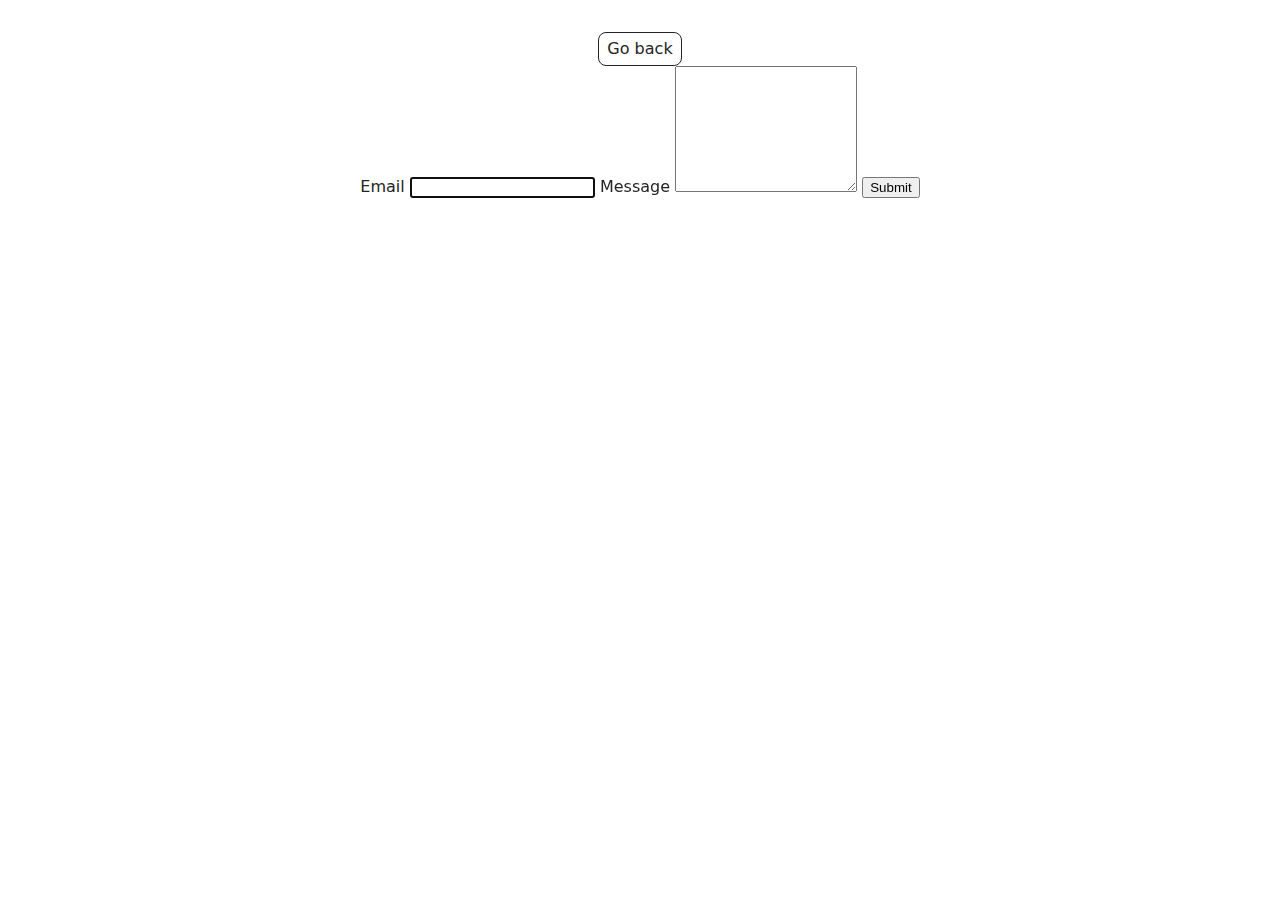
<file: src/2-form.html>
<!DOCTYPE html>
<html lang="en">

<head>
  <meta charset="UTF-8" />
  <meta http-equiv="X-UA-Compatible" content="IE=edge" />
  <meta name="viewport" content="width=device-width, initial-scale=1.0" />
  <title>Form</title>
  <link rel="stylesheet" href="./css/styles.css" />
</head>

<body>

  <main>
    <div class="container">
      <a class="back-link" href="./index.html">Go back</a>
      <form class="feedback-form" autocomplete="off">
        <label>
          Email
          <input type="email" name="email" autofocus />
        </label>
        <label>
          Message
          <textarea name="message" rows="8"></textarea>
        </label>
        <button type="submit">Submit</button>
      </form>



    </div>
  </main>
  <script type="module" src="./js/2-form.js"></script>
</body>

</html>
</file>
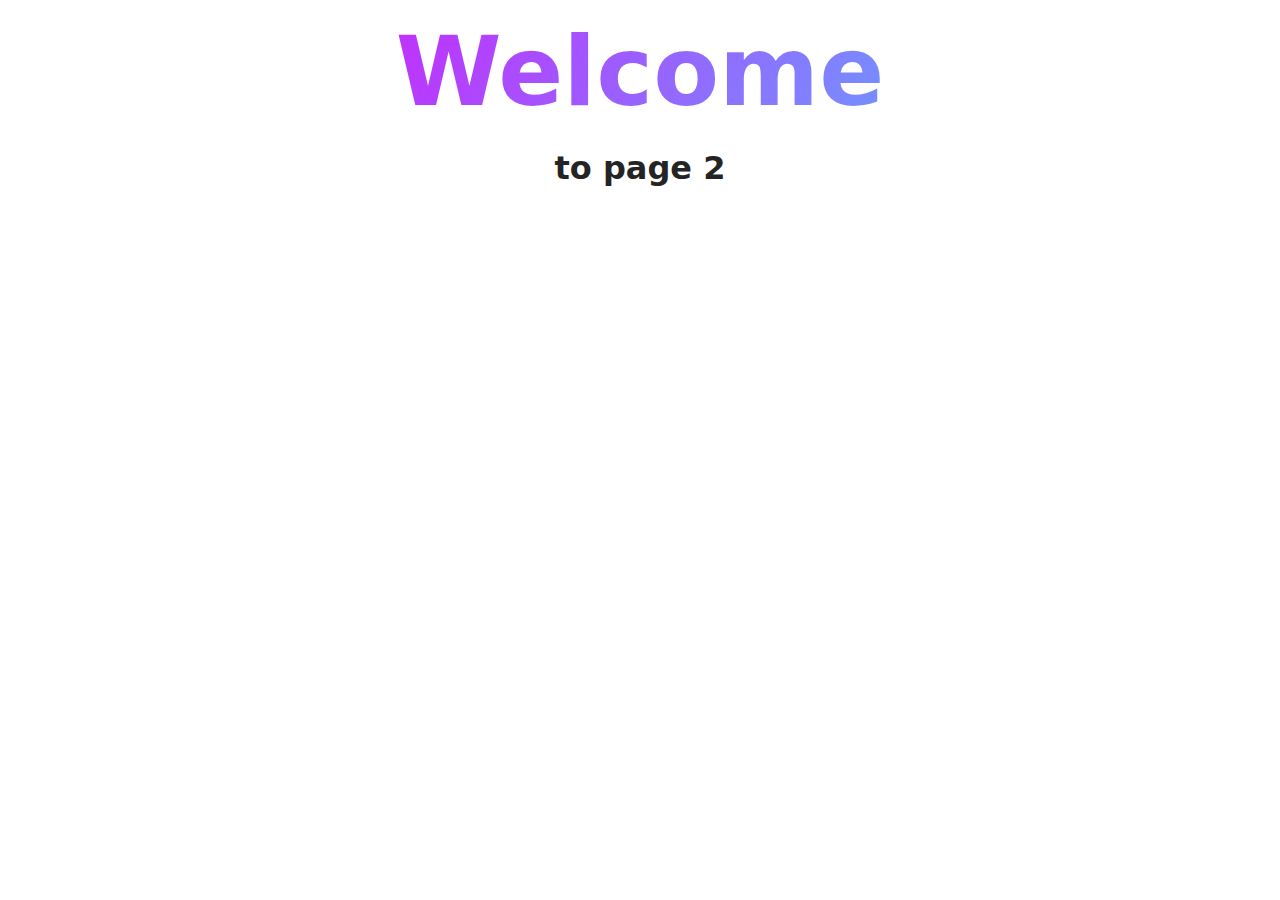
<file: src/page-2.html>
<!DOCTYPE html>
<html lang="en">
  <head>
    <meta charset="UTF-8" />
    <meta http-equiv="X-UA-Compatible" content="IE=edge" />
    <meta name="viewport" content="width=device-width, initial-scale=1.0" />
    <title>Page 2</title>
    <link rel="stylesheet" href="./css/styles.css" />
  </head>
  <body>
    <load
      src="./partials/header.html"
      icon-path="./img/sprite.svg#logo"
      highlight-act="active"
    />

    <main>
      <div class="container">
        <h1 class="main-title">
          <span class="main-title-gradient">Welcome</span> to page 2
        </h1>
        <load src="./partials/back-link.html" />
      </div>
    </main>

    <load src="./partials/footer.html" />
  </body>
</html>
</file>
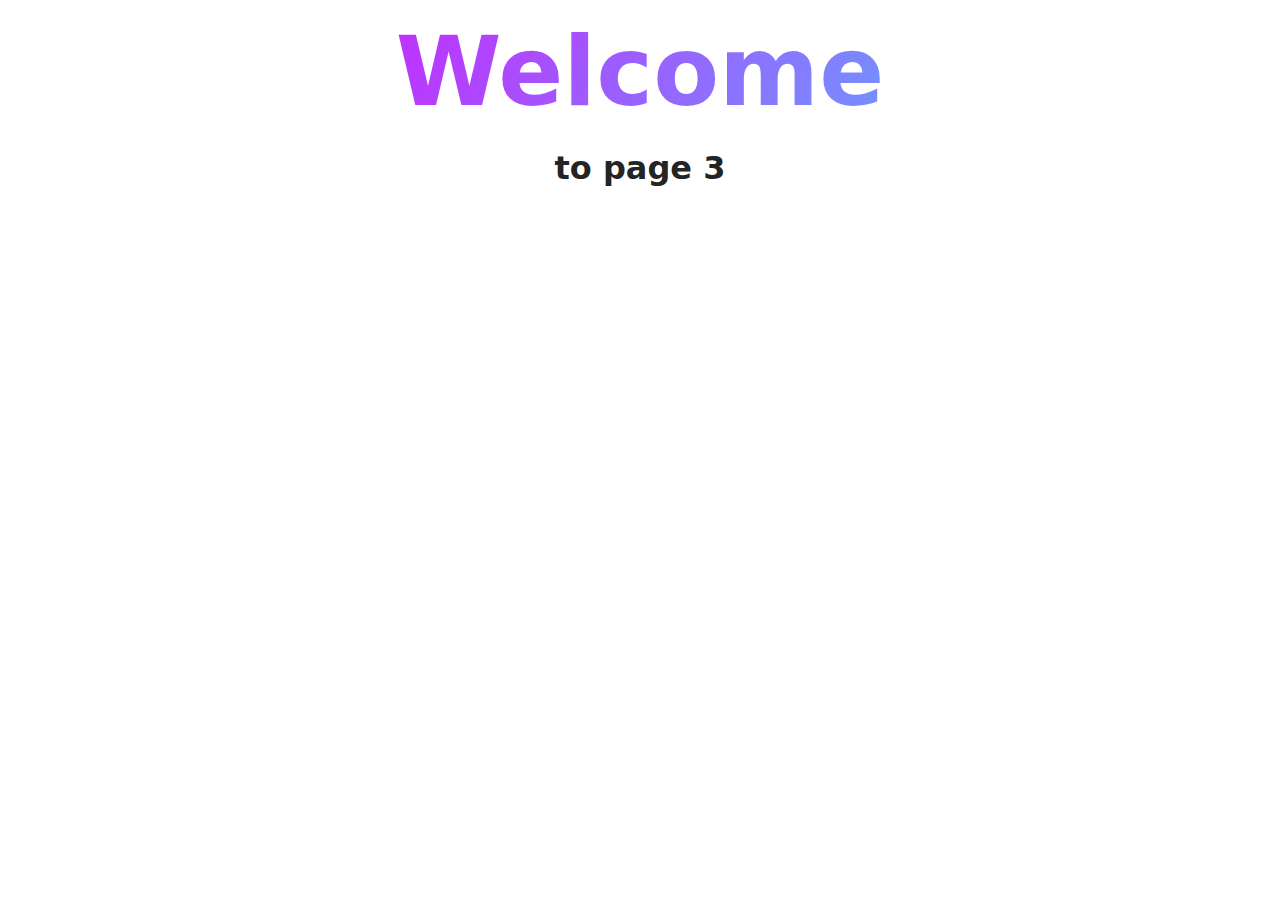
<file: src/page-3.html>
<!DOCTYPE html>
<html lang="en">
  <head>
    <meta charset="UTF-8" />
    <meta http-equiv="X-UA-Compatible" content="IE=edge" />
    <meta name="viewport" content="width=device-width, initial-scale=1.0" />
    <title>Page 3</title>
    <link rel="stylesheet" href="./css/styles.css" />
  </head>
  <body>
    <load
      src="./partials/header.html"
      icon-path="./img/sprite.svg#logo"
      highlight-curr="active"
    />

    <main>
      <div class="container">
        <h1 class="main-title">
          <span class="main-title-gradient">Welcome</span> to page 3
        </h1>
        <load src="./partials/back-link.html" />
      </div>
    </main>

    <load src="./partials/footer.html" />
  </body>
</html>
</file>
<file: src/css/styles.css>
/**
  |============================
  | include css partials with
  | default @import url()
  |============================
*/
/* Common styles */
@import url('./reset.css');
@import url('./base.css');
@import url('./container.css');
@import url('./animations.css');

/* Sections style */
@import url('./header.css');
@import url('./vite-promo.css');
@import url('./badges.css');
@import url('./back-link.css');
@import url('./footer.css');
</file>
